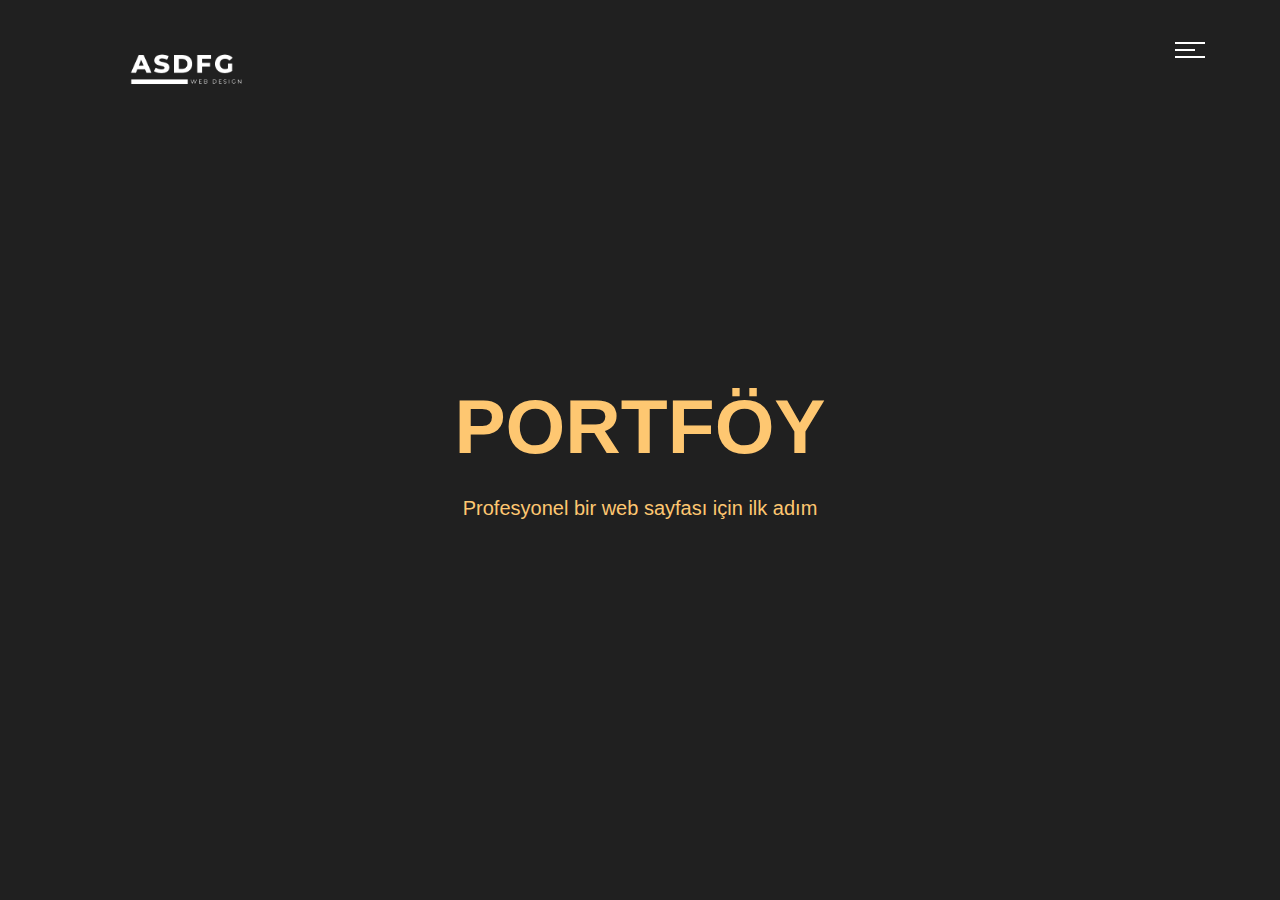
<file: index.html>
<!doctype html>
<html lang="en">
  <head>
  	<title>ASDFG Web Design</title>
    <meta charset="utf-8">
    <meta name="viewport" content="width=device-width, initial-scale=1, shrink-to-fit=no">

	<link href='https://fonts.googleapis.com/css?family=Roboto:400,100,300,700' rel='stylesheet' type='text/css'>

	<link rel="stylesheet" href="https://stackpath.bootstrapcdn.com/font-awesome/4.7.0/css/font-awesome.min.css">
	
	<link rel="stylesheet" href="css/style.css">

	</head>
	<body>
    

	
	<div class="page">
    <nav id="colorlib-main-nav" role="navigation">
      <a href="#" class="js-colorlib-nav-toggle colorlib-nav-toggle active"><i></i></a>
      <div class="js-fullheight colorlib-table">
        <div class="img" style="background-color: black;"></div>
        <div class="colorlib-table-cell js-fullheight">
          <div class="row no-gutters">
            <div class="col-md-12 text-center">
              <h1 class="mb-4"><a href="index.html" class="logo"><img src="semih.png" style="height: 50%; width: 40%;"></a></h1>
              <ul>
                <li class="active"><a href="index.html"><span>Ana Menü</span></a></li>
                <li><a href="about.html"><span>Hakkımızda</span></a></li>
                <li><a href="catalog.html"><span>Katalog</span></a></li>
                <li><a href="contact.html"><span>İLETİŞİM</span></a></li>
              </ul>
            </div>
          </div>
        </div>
      </div>
    </nav>
    
    <div id="colorlib-page">
      <header>
      	<div class="container">
	        <div class="colorlib-navbar-brand">
	          <a class="colorlib-logo" href="index.html " ><img src="semih-2.png" style="height: 10%; width:38%;"></a>
	        </div>
	        <a href="#" class="js-colorlib-nav-toggle colorlib-nav-toggle"><i></i></a>
        </div>
      </header>

      <section class="hero-wrap js-fullheight">
	      <div class="container px-0">
	        <div class="row no-gutters slider-text js-fullheight align-items-center justify-content-center" data-scrollax-parent="true">
	          <div class="col-md-12 ftco-animate text-center">
	          	<div class="desc">
		            <h1><span><a href="catalog.html"></i> PORTFÖY</a></span></h1>
		            <h5><span><a href="contact.html"></i> Profesyonel bir web sayfası için ilk adım</a></span></h5>
	            </div>
	          </div>
	        </div>
	      </div>
	    </section>

    </div>
  </div>

	<script src="js/jquery.min.js"></script>
  <script src="js/popper.js"></script>
  <script src="js/bootstrap.min.js"></script>
  <script src="js/main.js"></script>

	</body>
</html>
</file>
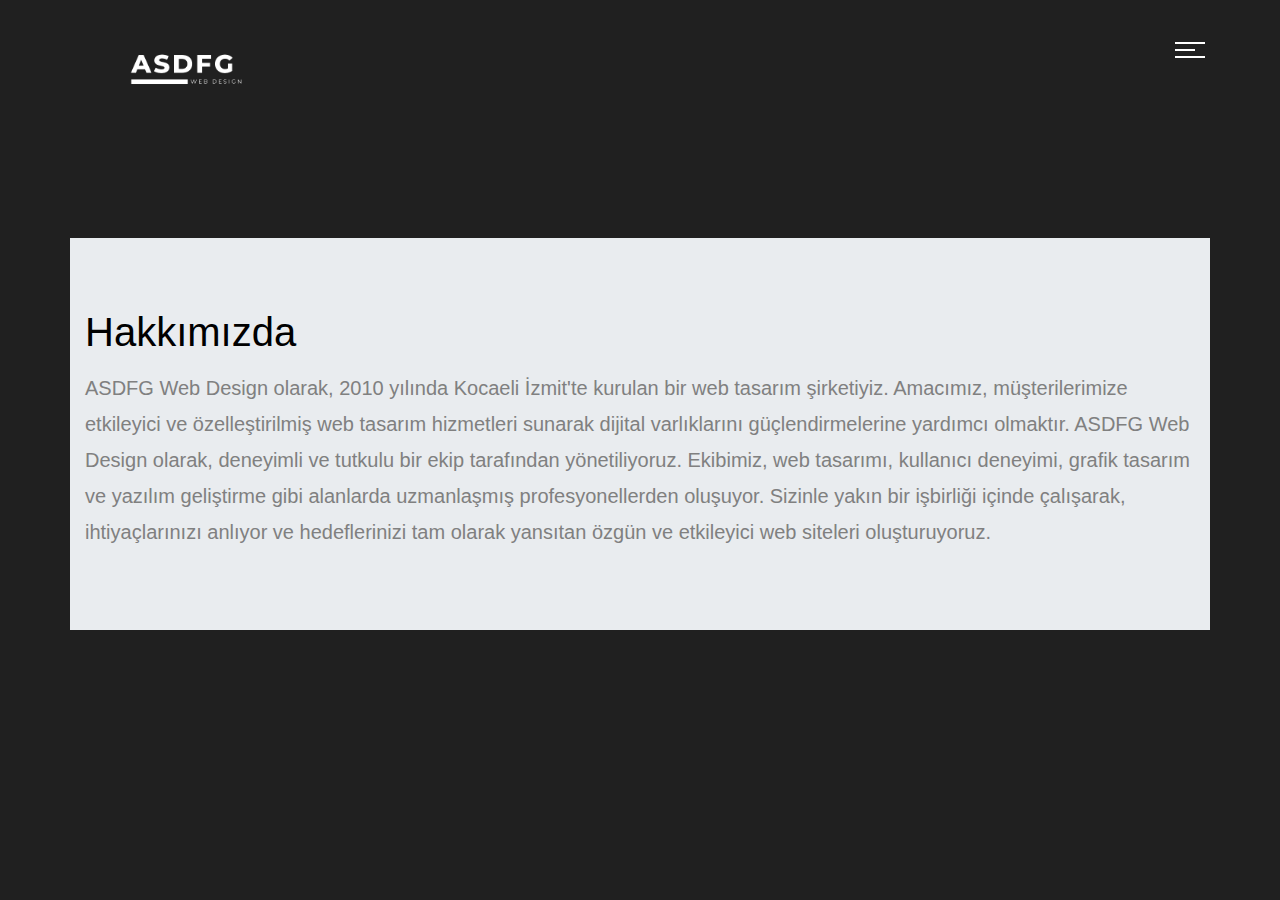
<file: about.html>
<!doctype html>
<html lang="en">
  <head>
  	<title>ASDFG Web Design</title>
    <meta charset="utf-8">
    <meta name="viewport" content="width=device-width, initial-scale=1, shrink-to-fit=no">

	<link href='https://fonts.googleapis.com/css?family=Roboto:400,100,300,700' rel='stylesheet' type='text/css'>

	<link rel="stylesheet" href="https://stackpath.bootstrapcdn.com/font-awesome/4.7.0/css/font-awesome.min.css">
	
	<link rel="stylesheet" href="css/style.css">

	</head>
	<body>
    

	
	<div class="page">
    <nav id="colorlib-main-nav" role="navigation">
      <a href="#" class="js-colorlib-nav-toggle colorlib-nav-toggle active"><i></i></a>
      <div class="js-fullheight colorlib-table">
        <div class="img" style="background-color: black;"></div>
        <div class="colorlib-table-cell js-fullheight">
          <div class="row no-gutters">
            <div class="col-md-12 text-center">
              <h1 class="mb-4"><a href="index.html" class="logo"><img src="semih.png" style="height: 50%; width: 40%;"></a></h1>
              <ul>
                <li><a href="index.html"><span>Ana Menü</span></a></li>
                <li class="active"><a href="about.html"><span>Hakkımızda</span></a></li>
                <li><a href="catalog.html"><span>Portföy</span></a></li>
                <li><a href="contact.html"><span>İletişim</span></a></li>
              </ul>
            </div>
          </div>
        </div>
      </div>
    </nav>
    
    <div id="colorlib-page">
      <header>
      	<div class="container">
	        <div class="colorlib-navbar-brand">
	          <a class="colorlib-logo" href="index.html " ><img src="semih-2.png" style="height: 10%; width:38%;"></a>
	        </div>
	        <a href="#" class="js-colorlib-nav-toggle colorlib-nav-toggle"><i></i></a>
        </div>
      </header>

      <section class="hero-wrap js-fullheight">
	      <div class="container px-0">
	        <div class="row no-gutters slider-text js-fullheight align-items-center justify-content-center" data-scrollax-parent="true">

	          <div class="jumbotron jumbotron-fluid">
              <div class="container">
                <h1 class="display-5">Hakkımızda</h1>
                <p class="lead">ASDFG Web Design olarak, 2010 yılında Kocaeli İzmit'te kurulan bir web tasarım şirketiyiz. Amacımız, müşterilerimize etkileyici ve özelleştirilmiş web tasarım hizmetleri sunarak dijital varlıklarını güçlendirmelerine yardımcı olmaktır.

                  ASDFG Web Design olarak, deneyimli ve tutkulu bir ekip tarafından yönetiliyoruz. Ekibimiz, web tasarımı, kullanıcı deneyimi, grafik tasarım ve yazılım geliştirme gibi alanlarda uzmanlaşmış profesyonellerden oluşuyor. Sizinle yakın bir işbirliği içinde çalışarak, ihtiyaçlarınızı anlıyor ve hedeflerinizi tam olarak yansıtan özgün ve etkileyici web siteleri oluşturuyoruz.
                  
                  
                </p>
              </div>
            </div>
	            </div>
	          </div>
	        </div>
	      </div>
	    </section>

    </div>
  </div>

	<script src="js/jquery.min.js"></script>
  <script src="js/popper.js"></script>
  <script src="js/bootstrap.min.js"></script>
  <script src="js/main.js"></script>

	</body>
</html>
</file>
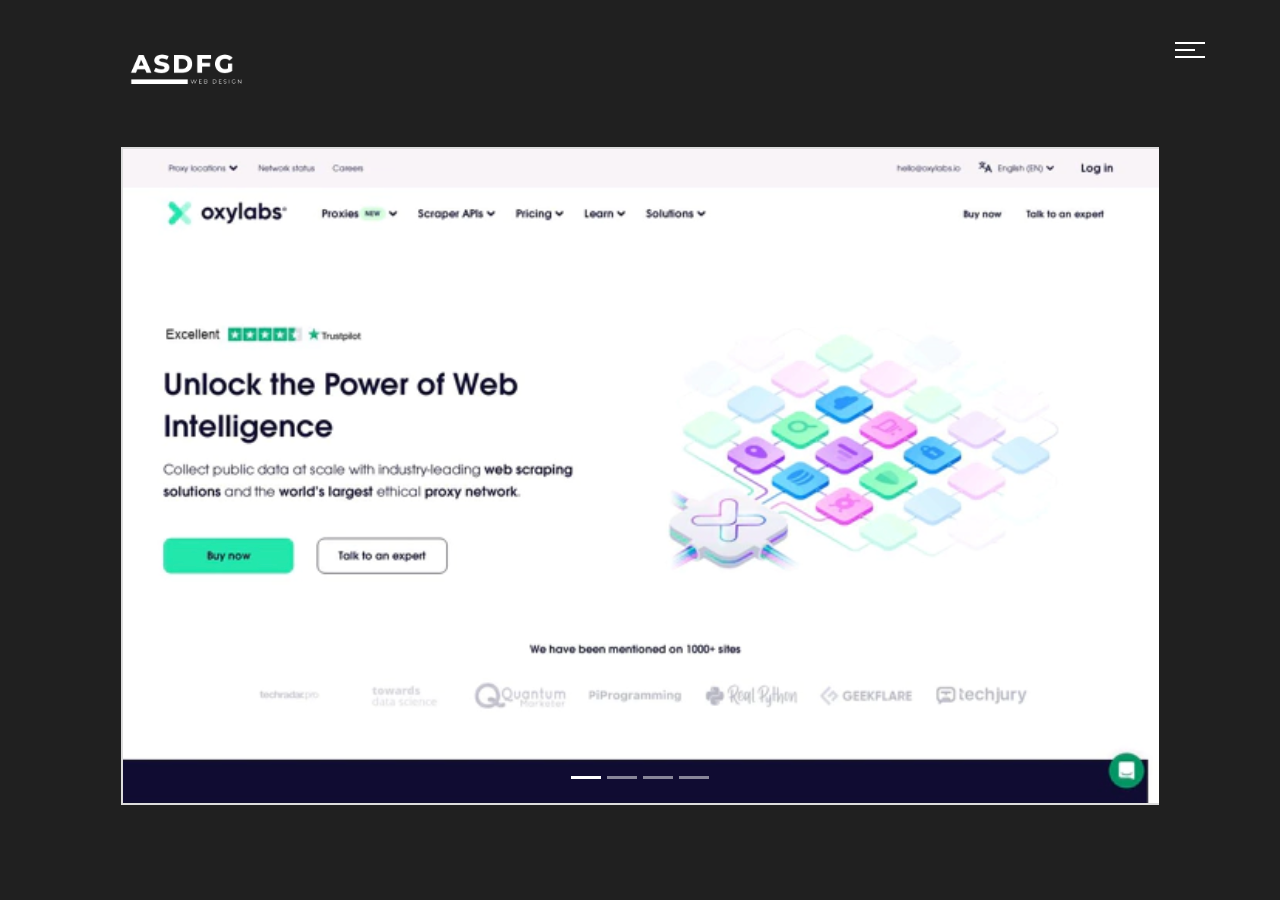
<file: catalog.html>
<!doctype html>
<html lang="en">
  <head>
  	<title>ASDFG Web Design</title>
    <meta charset="utf-8">
    <meta name="viewport" content="width=device-width, initial-scale=1, shrink-to-fit=no">

	<link href='https://fonts.googleapis.com/css?family=Roboto:400,100,300,700' rel='stylesheet' type='text/css'>

	<link rel="stylesheet" href="https://stackpath.bootstrapcdn.com/font-awesome/4.7.0/css/font-awesome.min.css">
	
	<link rel="stylesheet" href="css/style.css">

	</head>
	<body>
    

	
	<div class="page">
    <nav id="colorlib-main-nav" role="navigation">
      <a href="#" class="js-colorlib-nav-toggle colorlib-nav-toggle active"><i></i></a>
      <div class="js-fullheight colorlib-table">
        <div class="img" style="background-color: black;"></div>
        <div class="colorlib-table-cell js-fullheight">
          <div class="row no-gutters">
            <div class="col-md-12 text-center">
              <h1 class="mb-4"><a href="index.html" class="logo"><img src="semih.png" style="height: 50%; width: 40%;"></a></h1>
              <ul>
                <li><a href="index.html"><span>Ana Menü</span></a></li>
                <li><a href="about.html"><span>Hakkımızda</span></a></li>
                <li class="active"><a href="catalog.html"><span>Portföy</span></a></li>
                <li><a href="contact.html"><span>İletişim</span></a></li>
              </ul>
            </div>
          </div>
        </div>
      </div>
    </nav>
    
    <div id="colorlib-page">
      <header>
      	<div class="container">
	        <div class="colorlib-navbar-brand">
	          <a class="colorlib-logo" href="index.html " ><img src="semih-2.png" style="height: 10%; width:38%;"></a>
	        </div>
	        <a href="#" class="js-colorlib-nav-toggle colorlib-nav-toggle"><i></i></a>
        </div>
      </header>

      <section class="hero-wrap js-fullheight">
	      <div class="container px-0">
	        <div class="row no-gutters slider-text js-fullheight align-items-center justify-content-center" data-scrollax-parent="true">
            <div id="carouselExampleIndicators" class="carousel slide" data-ride="carousel">
              <ol class="carousel-indicators">
                <li data-target="#carouselExampleIndicators" data-slide-to="0" class="active"></li>
                <li data-target="#carouselExampleIndicators" data-slide-to="1"></li>
                <li data-target="#carouselExampleIndicators" data-slide-to="2"></li>
                <li data-target="#carouselExampleIndicators" data-slide-to="3"></li>
              </ol>
              <div class="carousel-inner" style="padding-top: 5%;";>
                <div class="carousel-item active">
                  <img class="d-block w-100" src="s3.png" alt="First slide" style="width: 80%; height: 80%;">
                </div>
                <div class="carousel-item">
                  <img class="d-block w-100" src="s4.png" alt="Second slide">
                </div>
                <div class="carousel-item">
                  <img class="d-block w-100" src="s5.png" alt="Third slide">
                  </div>
                  <div class="carousel-item">
                    <img class="d-block w-100" src="s5.png" alt="Third slide">
                    </div>
                </div>
              </div>
            </div>
         
	            </div>
	          </div>
	        </div>
	      </div>
	    </section>

    </div>
  </div>

	<script src="js/jquery.min.js"></script>
  <script src="js/popper.js"></script>
  <script src="js/bootstrap.min.js"></script>
  <script src="js/main.js"></script>

	</body>
</html>
</file>
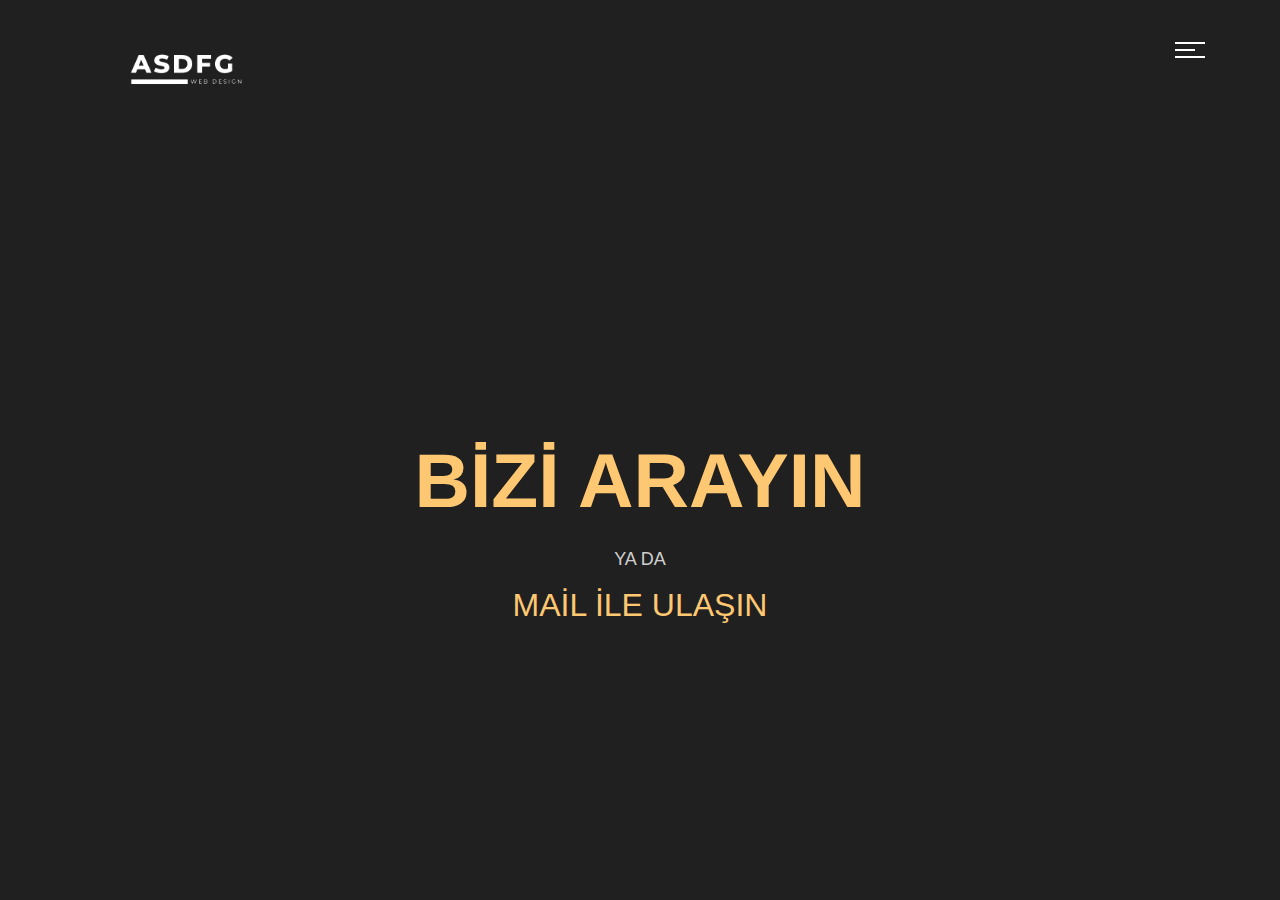
<file: contact.html>
<!doctype html>
<html lang="en">
  <head>
  	<title>ASDFG Web Design</title>
    <meta charset="utf-8">
    <meta name="viewport" content="width=device-width, initial-scale=1, shrink-to-fit=no">

	<link href='https://fonts.googleapis.com/css?family=Roboto:400,100,300,700' rel='stylesheet' type='text/css'>

	<link rel="stylesheet" href="https://stackpath.bootstrapcdn.com/font-awesome/4.7.0/css/font-awesome.min.css">
	
	<link rel="stylesheet" href="css/style.css">

	</head>
	<body>
    

	
	<div class="page">
    <nav id="colorlib-main-nav" role="navigation">
      <a href="#" class="js-colorlib-nav-toggle colorlib-nav-toggle active"><i></i></a>
      <div class="js-fullheight colorlib-table">
        <div class="img" style="background-color: black;"></div>
        <div class="colorlib-table-cell js-fullheight">
          <div class="row no-gutters">
            <div class="col-md-12 text-center">
              <h1 class="mb-4"><a href="index.html" class="logo"><img src="semih.png" style="height: 50%; width: 40%;"></a></h1>
              <ul>
                <li><a href="index.html"><span>Ana Menü</span></a></li>
                <li><a href="about.html"><span>Hakkımızda</span></a></li>
                <li><a href="catalog.html"><span>Portföy</span></a></li>
                <li class="active"><a href="contact.html"><span>İletişim</span></a></li>
              </ul>
            </div>
          </div>
        </div>
      </div>
    </nav>
    
    <div id="colorlib-page">
      <header>
      	<div class="container">
	        <div class="colorlib-navbar-brand">
	          <a class="colorlib-logo" href="index.html " ><img src="semih-2.png" style="height: 10%; width:38%;"></a>
	        </div>
	        <a href="#" class="js-colorlib-nav-toggle colorlib-nav-toggle"><i></i></a>
        </div>
      </header>

      <section class="hero-wrap js-fullheight">
	      <div class="container px-100">
          
	        <div class="row no-gutters slider-text js-fullheight align-items-center justify-content-center" data-scrollax-parent="true">
            <div class="col-md-20 ftco-animate text-center">
              <iframe src="https://www.google.com/maps/embed?pb=!1m14!1m8!1m3!1d12094.98165935238!2d29.9695035!3d40.7236206!3m2!1i1024!2i768!4f13.1!3m3!1m2!1s0x14cb452c39e5717b%3A0x4fed2448ab2e1724!2sKocaeli%20Meslek%20Y%C3%BCksek%20Okulu!5e0!3m2!1str!2str!4v1685532048973!5m2!1str!2str" width="90%" height="70%" style="border:0;" allowfullscreen="" loading="lazy" referrerpolicy="no-referrer-when-downgrade"></iframe>

	          	<div class="desc">
                <h1><span><a href="tel:+905396576118"></i> BİZİ ARAYIN</a></span></h1> 
                <h3>YA DA</h3>
                <h2><span><a href="mailto:semihkalmuk@hotmail.com"></i> MAİL İLE ULAŞIN</a></span></h2> 

	            </div>
	          </div>
	        </div>
	      </div>
	    </section>

    </div>
  </div>

	<script src="js/jquery.min.js"></script>
  <script src="js/popper.js"></script>
  <script src="js/bootstrap.min.js"></script>
  <script src="js/main.js"></script>

	</body>
</html>
</file>
